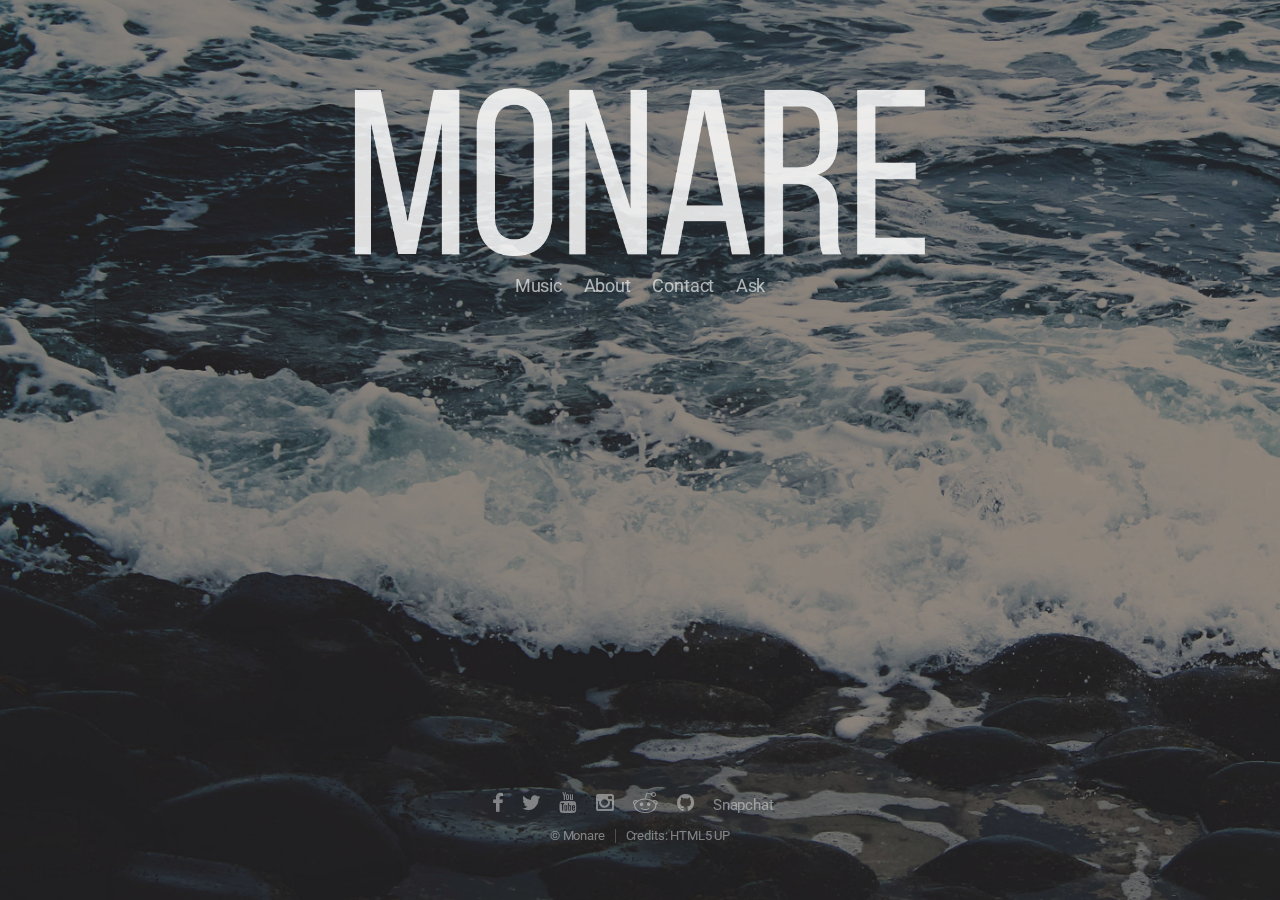
<file: index.html>
<!DOCTYPE HTML>
<html>
	<head>
		<title>Monare</title>
		<meta charset="utf-8" />
		<meta name="viewport" content="width=device-width, initial-scale=1, user-scalable=no" />
		<link rel="stylesheet" href="assets/css/main.css" />
	</head>
	<body>
			
				<img src="images/logo.png">
				<ul class="menu">
					<li><a href="https://www.facebook.com/pages/Monare/923625554342131" target="_blank" >Music</a></li>
					<li><a href="https://www.facebook.com/pages/Monare/923625554342131" target="_blank" >About</a></li>
					<li><a href="https://www.facebook.com/pages/Monare/923625554342131" target="_blank" >Contact</a></li>
					<li><a href="http://ask.fm/monaremusic" target="_blank" >Ask</a></li>
				</ul>

				
				
				<!-- SoundCloud

				<iframe width="50%" height="166" scrolling="no" frameborder="no" src="https://w.soundcloud.com/player/?url=https%3A//api.soundcloud.com/tracks/200432429&amp;color=ff5500&amp;auto_play=false&amp;hide_related=false&amp;show_comments=true&amp;show_user=true&amp;show_reposts=false"></iframe>
				
				-->
			

		<!-- Footer -->
			<footer id="footer">
				<ul class="icons">
					<li><a href="https://www.facebook.com/pages/Monare/923625554342131" target="_blank" class="icon fa-facebook"><span class="label">Facebook</span></a></li>
					<li><a href="http://twitter.com/monaremusic" target="_blank" class="icon fa-twitter"><span class="label">Twitter</span></a></li>
					<li><a href="https://www.youtube.com/channel/UCFvOagsyOr2lUXj4MIzvH-g" target="_blank" class="icon fa-youtube"><span class="label">YouTube</span></a></li>
					<li><a href="http://instagram.com/monaremusic" target="_blank" class="icon fa-instagram"><span class="label">Instagram</span></a></li>
					<li><a href="https://www.reddit.com/user/monaremusic/" target="_blank" class="icon fa-reddit"><span class="label">Reddit</span></a></li>
					<li><a href="https://github.com/Monaremusic" target="_blank" class="icon fa-github"><span class="label">GitHub</span></a></li>
					<li><a href="#openModal"  ><span class="label">Snapchat</span></a></li>
					<div id="openModal" class="modalDialog">
	<div>
		<a href="#close" title="Close" class="close">X</a>
		<img id="sc" src="images/sc.png">
	</div>
</div>
					
					
				</ul>
				<ul class="copyright">
					<li>&copy; Monare</li><li>Credits: <a href="http://html5up.net" target="_top">HTML5 UP</a></li>
				</ul>

			</footer>
			<script src="assets/js/main.js"></script>

	</body>
</html>
</file>
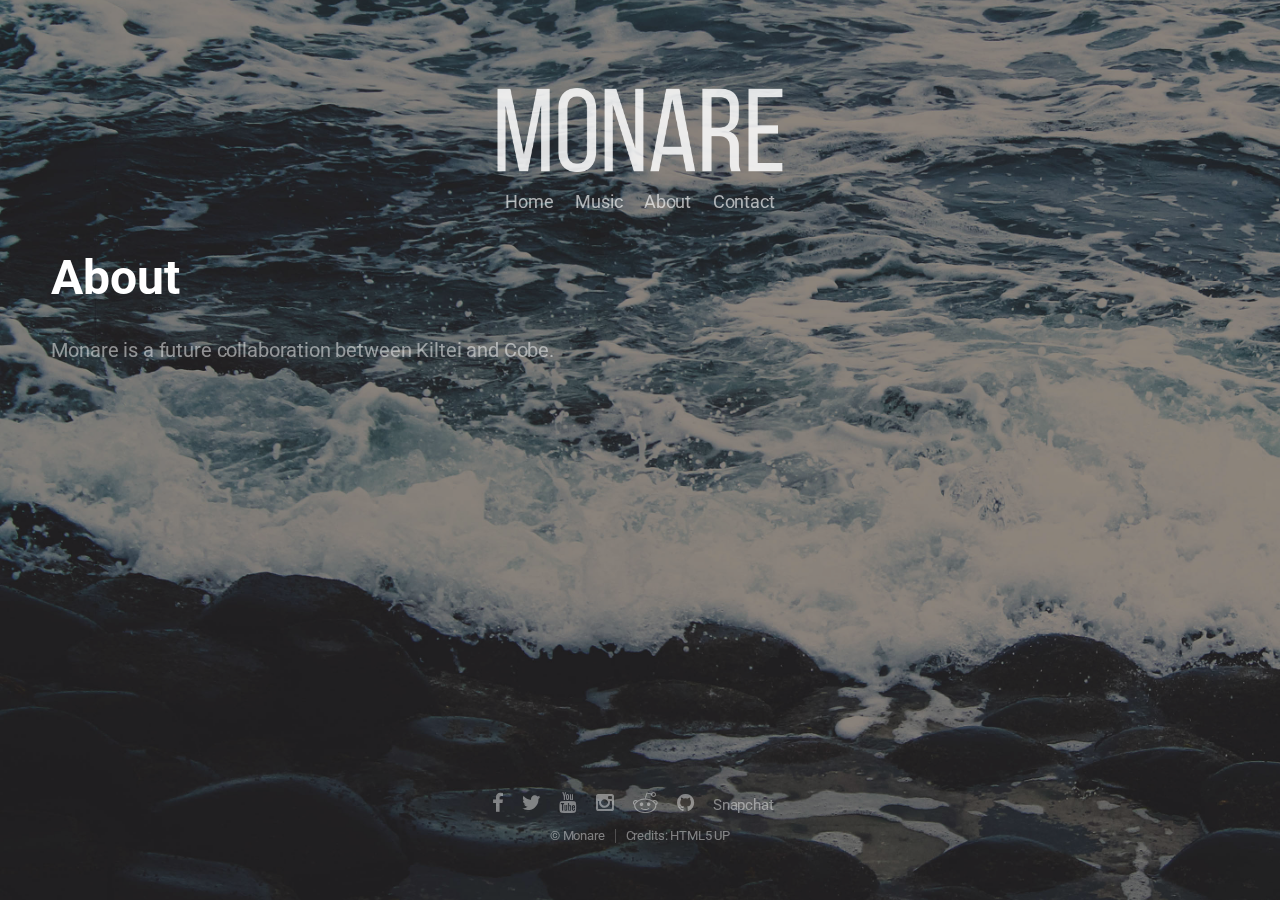
<file: about.html>
<!DOCTYPE HTML>
<html>
	<head>
		<title>Monare | About</title>
		<meta charset="utf-8" />
		<meta name="viewport" content="width=device-width, initial-scale=1, user-scalable=no" />
		<link rel="stylesheet" href="assets/css/about.css" />
	</head>
	<body>
			
				<img src="images/logo.png">
				<ul class="menu">
					<li><a href="index.html" >Home</a></li>
					<li><a href="music.html" >Music</a></li>
					<li><a href="about.html" >About</a></li>
					<li><a href="contact.html" >Contact</a></li>
				</ul>

				
			<header id="header">
				<h1>About</h1>
				<p>Monare is a future collaboration between <a href="https://soundcloud.com/kiltei">Kiltei</a> and 
				<a href="https://soundcloud.com/officialcobe">Cobe</a>. </p>
			</header>
			

		<!-- Footer -->
			<footer id="footer">
				<ul class="icons">
					<li><a href="https://www.facebook.com/pages/Monare/923625554342131" target="_blank" class="icon fa-facebook"><span class="label">Facebook</span></a></li>
					<li><a href="http://twitter.com/monaremusic" target="_blank" class="icon fa-twitter"><span class="label">Twitter</span></a></li>
					<li><a href="https://www.youtube.com/channel/UCFvOagsyOr2lUXj4MIzvH-g" target="_blank" class="icon fa-youtube"><span class="label">YouTube</span></a></li>
					<li><a href="http://instagram.com/monaremusic" target="_blank" class="icon fa-instagram"><span class="label">Instagram</span></a></li>
					<li><a href="https://www.reddit.com/user/monaremusic/" target="_blank" class="icon fa-reddit"><span class="label">Reddit</span></a></li>
					<li><a href="https://github.com/Monaremusic" target="_blank" class="icon fa-github"><span class="label">GitHub</span></a></li>
					<li><a href="#openModal"  ><span class="label">Snapchat</span></a></li>
					<div id="openModal" class="modalDialog">
	<div>
		<a href="#close" title="Close" class="close">X</a>
		<img id="sc" src="images/sc.png">
	</div>
</div>
					
					
				</ul>
				<ul class="copyright">
					<li>&copy; Monare</li><li>Credits: <a href="http://html5up.net" target="_top">HTML5 UP</a></li>
				</ul>

			</footer>
			<script src="assets/js/main.js"></script>

	</body>
</html>
</file>
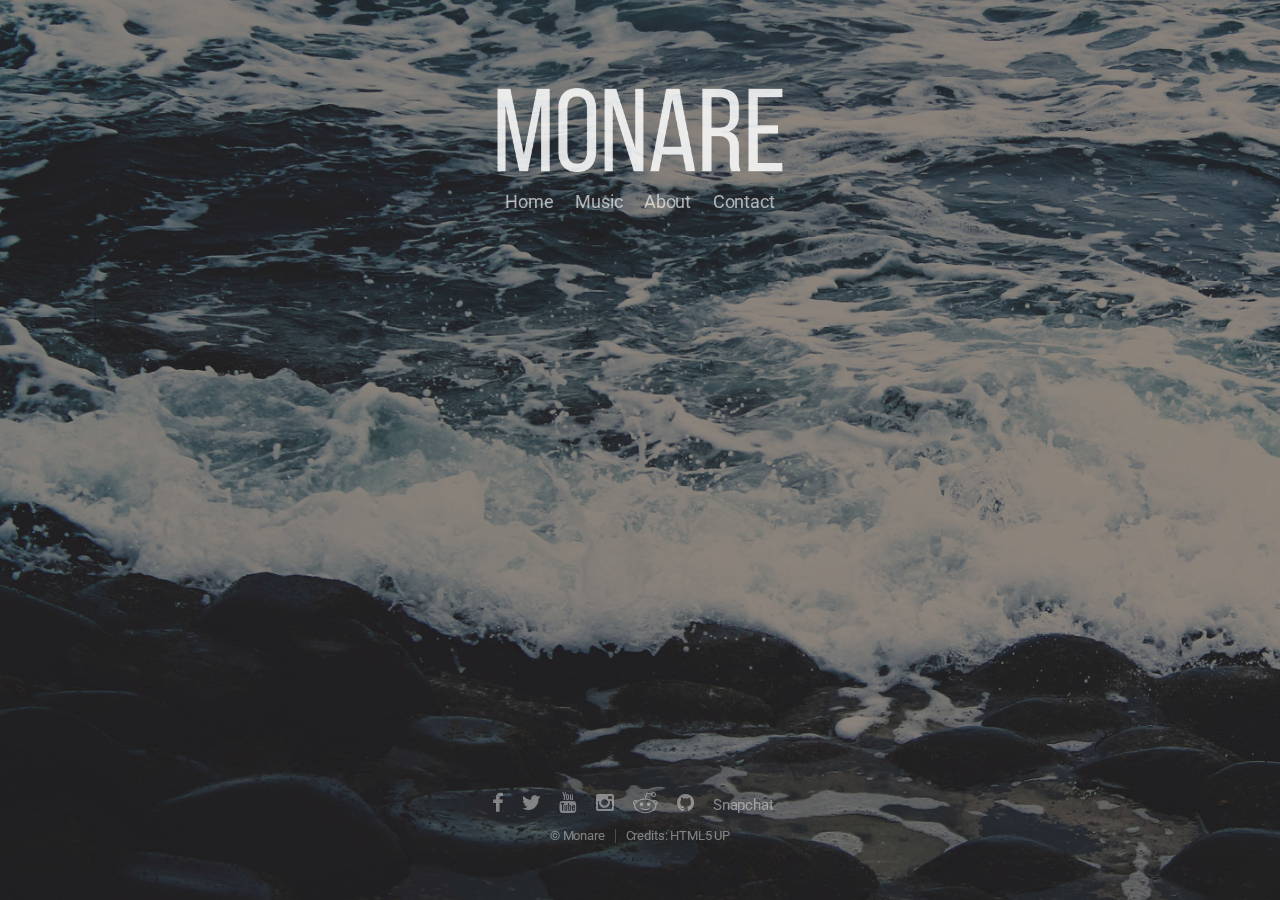
<file: contact.html>
<!DOCTYPE HTML>
<html>
	<head>
		<title>Monare | Contact</title>
		<meta charset="utf-8" />
		<meta name="viewport" content="width=device-width, initial-scale=1, user-scalable=no" />
		<link rel="stylesheet" href="assets/css/contact.css" />
	</head>
	<body>
			
				<img src="images/logo.png">
				<ul class="menu">
					<li><a href="index.html" >Home</a></li>
					<li><a href="music.html" >Music</a></li>
					<li><a href="about.html" >About</a></li>
					<li><a href="contact.html" >Contact</a></li>
				</ul>

				
				
				<!-- SoundCloud

				<iframe width="50%" height="166" scrolling="no" frameborder="no" src="https://w.soundcloud.com/player/?url=https%3A//api.soundcloud.com/tracks/200432429&amp;color=ff5500&amp;auto_play=false&amp;hide_related=false&amp;show_comments=true&amp;show_user=true&amp;show_reposts=false"></iframe>
				
				-->
			

		<!-- Footer -->
			<footer id="footer">
				<ul class="icons">
					<li><a href="https://www.facebook.com/pages/Monare/923625554342131" target="_blank" class="icon fa-facebook"><span class="label">Facebook</span></a></li>
					<li><a href="http://twitter.com/monaremusic" target="_blank" class="icon fa-twitter"><span class="label">Twitter</span></a></li>
					<li><a href="https://www.youtube.com/channel/UCFvOagsyOr2lUXj4MIzvH-g" target="_blank" class="icon fa-youtube"><span class="label">YouTube</span></a></li>
					<li><a href="http://instagram.com/monaremusic" target="_blank" class="icon fa-instagram"><span class="label">Instagram</span></a></li>
					<li><a href="https://www.reddit.com/user/monaremusic/" target="_blank" class="icon fa-reddit"><span class="label">Reddit</span></a></li>
					<li><a href="https://github.com/Monaremusic" target="_blank" class="icon fa-github"><span class="label">GitHub</span></a></li>
					<li><a href="#openModal"  ><span class="label">Snapchat</span></a></li>
					<div id="openModal" class="modalDialog">
	<div>
		<a href="#close" title="Close" class="close">X</a>
		<img id="sc" src="images/sc.png">
	</div>
</div>
					
					
				</ul>
				<ul class="copyright">
					<li>&copy; Monare</li><li>Credits: <a href="http://html5up.net" target="_top">HTML5 UP</a></li>
				</ul>

			</footer>
			<script src="assets/js/main.js"></script>

	</body>
</html>
</file>
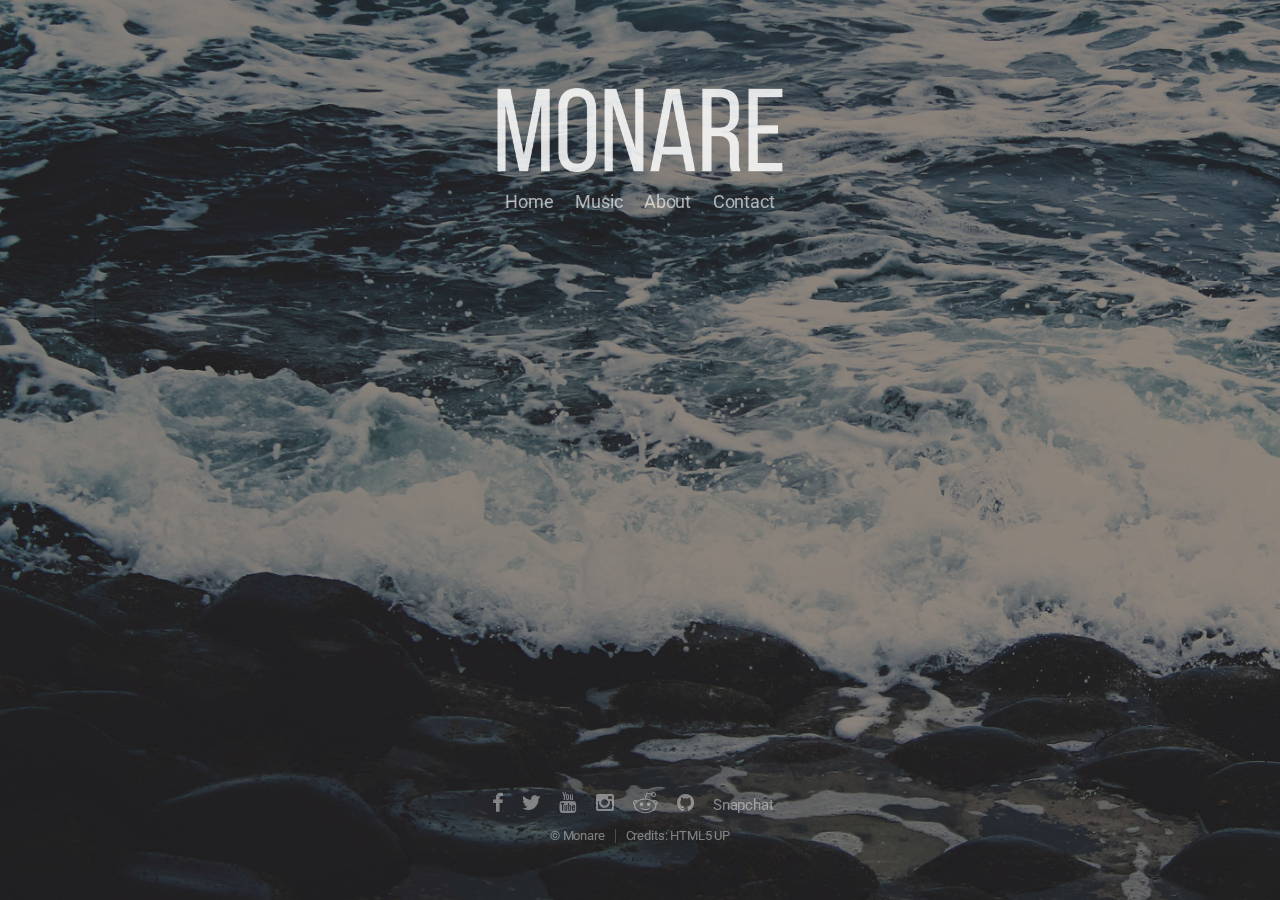
<file: music.html>
<!DOCTYPE HTML>
<html>
	<head>
		<title>Monare | Music</title>
		<meta charset="utf-8" />
		<meta name="viewport" content="width=device-width, initial-scale=1, user-scalable=no" />
		<link rel="stylesheet" href="assets/css/music.css" />
	</head>
	<body>
			
				<img src="images/logo.png">
				<ul class="menu">
					<li><a href="index.html" >Home</a></li>
					<li><a href="music.html" >Music</a></li>
					<li><a href="about.html" >About</a></li>
					<li><a href="contact.html" >Contact</a></li>
				</ul>

				
				

				<iframe width="50%" height="166" scrolling="no" frameborder="no" src="https://w.soundcloud.com/player/?url=https%3A//api.soundcloud.com/tracks/200432429&amp;color=ff5500&amp;auto_play=false&amp;hide_related=false&amp;show_comments=true&amp;show_user=true&amp;show_reposts=false"></iframe>
				
			

		<!-- Footer -->
			<footer id="footer">
				<ul class="icons">
					<li><a href="https://www.facebook.com/pages/Monare/923625554342131" target="_blank" class="icon fa-facebook"><span class="label">Facebook</span></a></li>
					<li><a href="http://twitter.com/monaremusic" target="_blank" class="icon fa-twitter"><span class="label">Twitter</span></a></li>
					<li><a href="https://www.youtube.com/channel/UCFvOagsyOr2lUXj4MIzvH-g" target="_blank" class="icon fa-youtube"><span class="label">YouTube</span></a></li>
					<li><a href="http://instagram.com/monaremusic" target="_blank" class="icon fa-instagram"><span class="label">Instagram</span></a></li>
					<li><a href="https://www.reddit.com/user/monaremusic/" target="_blank" class="icon fa-reddit"><span class="label">Reddit</span></a></li>
					<li><a href="https://github.com/Monaremusic" target="_blank" class="icon fa-github"><span class="label">GitHub</span></a></li>
					<li><a href="#openModal"  ><span class="label">Snapchat</span></a></li>
					<div id="openModal" class="modalDialog">
	<div>
		<a href="#close" title="Close" class="close">X</a>
		<img id="sc" src="images/sc.png">
	</div>
</div>
					
					
				</ul>
				<ul class="copyright">
					<li>&copy; Monare</li><li>Credits: <a href="http://html5up.net" target="_top">HTML5 UP</a></li>
				</ul>

			</footer>
			<script src="assets/js/main.js"></script>

	</body>
</html>
</file>
<file: assets/css/main.css>
@import url(font-awesome.min.css);
@import url("http://fonts.googleapis.com/css?family=Roboto:400,700");

/* Reset */

	html, body, div, span, applet, object, iframe, h1, h2, h3, h4, h5, h6, p, blockquote, pre, a, abbr, acronym, address, big, cite, code, del, dfn, em, img, ins, kbd, q, s, samp, small, strike, strong, sub, sup, tt, var, b, u, i, center, dl, dt, dd, ol, ul, li, fieldset, form, label, legend, table, caption, tbody, tfoot, thead, tr, th, td, article, aside, canvas, details, embed, figure, figcaption, footer, header, hgroup, menu, nav, output, ruby, section, summary, time, mark, audio, video {
		margin: 0;
		padding: 0;
		border: 0;
		font-size: 100%;
		font: inherit;
		vertical-align: baseline;
	}

	article, aside, details, figcaption, figure, footer, header, hgroup, menu, nav, section {
		display: block;
	}

	body {
		line-height: 1;
	}

	ol, ul {
		list-style: none;
	}

	blockquote, q {
		quotes: none;
	}

	blockquote:before, blockquote:after, q:before, q:after {
		content: '';
		content: none;
	}

	table {
		border-collapse: collapse;
		border-spacing: 0;
	}

	body {
		-webkit-text-size-adjust: none;
	}

/* Box Model */

	*, *:before, *:after {
		-moz-box-sizing: border-box;
		-webkit-box-sizing: border-box;
		box-sizing: border-box;
	}

.modalDialog {
	position: fixed;
	top: 0;
	right: 0;
	bottom: 0;
	left: 0;
	z-index: 1;
	opacity:0;
	-webkit-transition: opacity 400ms ease-in;
	-moz-transition: opacity 400ms ease-in;
	transition: opacity 400ms ease-in;
	pointer-events: none;
}
.modalDialog:target {
	opacity:1;
	pointer-events: auto;
}

.modalDialog > div {
	width: 35%;
	position: relative;
	margin: 10% auto;
	background: black;
}
.close {
	background: #606061;
	color: #FFFFFF;
	line-height: 25px;
	position: absolute;
	right: -11px;
	text-align: center;
	top: -10px;
	width: 24px;
	text-decoration: none;
	font-weight: bold;
	-webkit-border-radius: 12px;
	-moz-border-radius: 12px;
	border-radius: 12px;
	-moz-box-shadow: 1px 1px 2px #000;
	-webkit-box-shadow: 1px 1px 2px #000;
	box-shadow: 1px 1px 2px #000;
	z-index: 3;
}

.close:hover { background: #00d9ff; }

#sc{
	position: inherit;
	width: 100%;
	z-index: 2;
}

/* Basic */

	@-ms-viewport {
		width: device-width;
	}

	body {
		-ms-overflow-style: scrollbar;
	}

	@media screen and (max-width: 480px) {

		html, body {
			min-width: 320px;
		}

	}

	html, body {
		height: 100%;
		overflow-x: hidden;
		width: 100%;
	}

		@media screen and (max-height: 640px) {

			html, body {
				height: auto;
				min-height: 100%;
			}

		}

	body {
		display: -moz-flex;
		display: -webkit-flex;
		display: -ms-flex;
		display: flex;
		-moz-flex-direction: column;
		-webkit-flex-direction: column;
		-ms-flex-direction: column;
		flex-direction: column;
		-moz-justify-content: top;
		-webkit-justify-content: top;
		-ms-justify-content: top;
		justify-content: top;
		background-color: #000;
		padding: 6em 4em 4em 4em;
	}

		body > * {
			position: relative;
			z-index: 2;
		}

		body.is-loading *, body.is-loading *:before, body.is-loading *:after {
			-moz-animation: none !important;
			-webkit-animation: none !important;
			-ms-animation: none !important;
			animation: none !important;
			-moz-transition: none !important;
			-webkit-transition: none !important;
			-ms-transition: none !important;
			transition: none !important;
		}

		@media screen and (max-width: 1680px) {

			body {
				padding: 6em 3.5em 3.5em 3.5em;
			}

		}

		@media screen and (max-width: 736px) {

			body {
				padding: 5em 2em 2em 2em;
			}

		}

		@media screen and (max-width: 360px) {

			body {
				padding: 5em 1.25em 1.25em 1.25em;
			}

		}



/* BG */

	#bg {
		-moz-transition: opacity 2s ease-in-out;
		-webkit-transition: opacity 2s ease-in-out;
		-ms-transition: opacity 2s ease-in-out;
		transition: opacity 2s ease-in-out;
		height: 100%;
		left: 0;
		opacity: 0.6;
		position: fixed;
		top: 0;
		width: 100%;
		z-index: 1;
	}

		#bg div {
			-moz-transition: opacity 3s ease, visibility 3s;
			-webkit-transition: opacity 3s ease, visibility 3s;
			-ms-transition: opacity 3s ease, visibility 3s;
			transition: opacity 3s ease, visibility 3s;
			background-size: cover;
			height: 100%;
			left: 0;
			opacity: 0;
			position: absolute;
			top: 0;
			visibility: hidden;
			width: 150%;
		}

			#bg div.visible {
				-moz-animation: bg 45s linear infinite;
				-webkit-animation: bg 45s linear infinite;
				-ms-animation: bg 45s linear infinite;
				animation: bg 45s linear infinite;
				opacity: 1;
				visibility: visible;
				z-index: 1;
			}

				#bg div.visible.top {
					z-index: 2;
				}

				@media screen and (max-width: 1280px) {

					#bg div.visible {
						-moz-animation: bg 29.25s linear infinite;
						-webkit-animation: bg 29.25s linear infinite;
						-ms-animation: bg 29.25s linear infinite;
						animation: bg 29.25s linear infinite;
					}

				}

				@media screen and (max-width: 736px) {

					#bg div.visible {
						-moz-animation: bg 18s linear infinite;
						-webkit-animation: bg 18s linear infinite;
						-ms-animation: bg 18s linear infinite;
						animation: bg 18s linear infinite;
					}

				}

			#bg div:only-child {
				-moz-animation-direction: alternate !important;
				-webkit-animation-direction: alternate !important;
				-ms-animation-direction: alternate !important;
				animation-direction: alternate !important;
			}

		body.is-loading #bg {
			opacity: 0;
		}

	@-moz-keyframes bg {
		0% {
			-moz-transform: translateX(0);
			-webkit-transform: translateX(0);
			-ms-transform: translateX(0);
			transform: translateX(0);
		}

		100% {
			-moz-transform: translateX(-25%);
			-webkit-transform: translateX(-25%);
			-ms-transform: translateX(-25%);
			transform: translateX(-25%);
		}
	}

	@-webkit-keyframes bg {
		0% {
			-moz-transform: translateX(0);
			-webkit-transform: translateX(0);
			-ms-transform: translateX(0);
			transform: translateX(0);
		}

		100% {
			-moz-transform: translateX(-25%);
			-webkit-transform: translateX(-25%);
			-ms-transform: translateX(-25%);
			transform: translateX(-25%);
		}
	}

	@-ms-keyframes bg {
		0% {
			-moz-transform: translateX(0);
			-webkit-transform: translateX(0);
			-ms-transform: translateX(0);
			transform: translateX(0);
		}

		100% {
			-moz-transform: translateX(-25%);
			-webkit-transform: translateX(-25%);
			-ms-transform: translateX(-25%);
			transform: translateX(-25%);
		}
	}

	@keyframes bg {
		0% {
			-moz-transform: translateX(0);
			-webkit-transform: translateX(0);
			-ms-transform: translateX(0);
			transform: translateX(0);
		}

		100% {
			-moz-transform: translateX(-25%);
			-webkit-transform: translateX(-25%);
			-ms-transform: translateX(-25%);
			transform: translateX(-25%);
		}
	}

/* Type */

	body, input, select, textarea {
		color: rgba(255, 255, 255, 0.75);
		font-family: "Roboto", sans-serif;
		font-size: 16pt;
		font-weight: 400;
		letter-spacing: -0.01em;
		line-height: 1.65em;
	}

		@media screen and (max-width: 1680px) {

			body, input, select, textarea {
				font-size: 12pt;
			}

		}

		@media screen and (max-width: 1280px) {

			body, input, select, textarea {
				font-size: 11pt;
			}

		}

		@media screen and (max-width: 980px) {

			body, input, select, textarea {
				font-size: 12pt;
			}

		}

		@media screen and (max-width: 736px) {

			body, input, select, textarea {
				font-size: 12pt;
			}

		}

		@media screen and (max-width: 480px) {

			body, input, select, textarea {
				font-size: 12pt;
			}

		}

	a {
		-moz-transition: border-bottom-color 0.2s ease, color 0.2s ease;
		-webkit-transition: border-bottom-color 0.2s ease, color 0.2s ease;
		-ms-transition: border-bottom-color 0.2s ease, color 0.2s ease;
		transition: border-bottom-color 0.2s ease, color 0.2s ease;

		
		color: #1cb495;
		text-decoration: none;
		border-bottom-color: transparent;
	}

		a:hover {
			border-bottom-color: transparent;
			color: #1cb495 !important;
			text-decoration: none;
		}

	strong, b {
		color: #fff;
		font-weight: 700;
	}

	em, i {
		font-style: italic;
	}

	p {
		margin: 0 0 2em 0;
	}

	h1, h2, h3, h4, h5, h6 {
		color: #fff;
		font-weight: 700;
		line-height: 1em;
		margin: 0 0 1em 0;
	}

		h1 a, h2 a, h3 a, h4 a, h5 a, h6 a {
			color: inherit;
			text-decoration: none;
		}

	h1 {
		font-size: 2.5em;
		line-height: 1.25em;
	}

	h2 {
		font-size: 1.75em;
		line-height: 1.5em;
	}

	h3 {
		font-size: 1.35em;
		line-height: 1.5em;
	}

	h4 {
		font-size: 1.1em;
		line-height: 1.5em;
	}

	h5 {
		font-size: 0.9em;
		line-height: 1.5em;
	}

	h6 {
		font-size: 0.7em;
		line-height: 1.5em;
	}

	sub {
		font-size: 0.8em;
		position: relative;
		top: 0.5em;
	}

	sup {
		font-size: 0.8em;
		position: relative;
		top: -0.5em;
	}

	blockquote {
		border-left: solid 8px rgba(255, 255, 255, 0.35);
		font-style: italic;
		margin: 0 0 2em 0;
		padding: 0.5em 0 0.5em 2em;
	}

	code {
		background: rgba(255, 255, 255, 0.125);
		border-radius: 6px;
		border: solid 2px rgba(255, 255, 255, 0.35);
		font-family: "Courier New", monospace;
		font-size: 0.9em;
		margin: 0 0.25em;
		padding: 0.25em 0.65em;
	}

	pre {
		-webkit-overflow-scrolling: touch;
		font-family: "Courier New", monospace;
		font-size: 0.9em;
		margin: 0 0 2em 0;
	}

		pre code {
			display: block;
			line-height: 1.75em;
			padding: 1em 1.5em;
			overflow-x: auto;
		}

	hr {
		border: 0;
		margin: 2em 0;
	}

		hr.major {
			margin: 3em 0;
		}

img {
	width: 50%;
	margin-left: auto;
    margin-right: auto;
    opacity: 0.85;
}

iframe {

	margin-left: auto;
    margin-right: auto;
    margin-top: 1em;
}
/* Type */

	body, input, select, textarea {
		color: rgba(255, 255, 255, 0.75);
		font-family: "Roboto", sans-serif;
		font-size: 16pt;
		font-weight: 400;
		letter-spacing: -0.01em;
		line-height: 1.65em;
		text-decoration: none;
	}

		@media screen and (max-width: 1680px) {

			body, input, select, textarea {
				font-size: 12pt;
			}

		}

		@media screen and (max-width: 1280px) {

			body, input, select, textarea {
				font-size: 11pt;
			}

		}

		@media screen and (max-width: 980px) {

			body, input, select, textarea {
				font-size: 12pt;
			}

		}

		@media screen and (max-width: 736px) {

			body, input, select, textarea {
				font-size: 12pt;
			}

		}

		@media screen and (max-width: 480px) {

			body, input, select, textarea {
				font-size: 12pt;
			}

		}

	a {
			-moz-transition: border-bottom-color 0.2s ease, color 0.2s ease;
		-webkit-transition: border-bottom-color 0.2s ease, color 0.2s ease;
		-ms-transition: border-bottom-color 0.2s ease, color 0.2s ease;
		
		
		
		color: #1cb495;
		text-decoration: none;
	}

		a:hover {
			border-bottom-color: transparent;
			color: #1cb495 !important;
			text-decoration: none;
		}

	strong, b {
		color: #fff;
		font-weight: 700;
	}

	em, i {
		font-style: italic;
	}

	p {
		margin: 0 0 2em 0;
	}

	h1, h2, h3, h4, h5, h6 {
		color: #fff;
		font-weight: 700;
		line-height: 1em;
		margin: 0 0 1em 0;
	}

		h1 a, h2 a, h3 a, h4 a, h5 a, h6 a {
			color: inherit;
			text-decoration: none;
		}

	h1 {
		font-size: 2.5em;
		line-height: 1.25em;
	}

	h2 {
		font-size: 1.75em;
		line-height: 1.5em;
	}

	h3 {
		font-size: 1.35em;
		line-height: 1.5em;
	}

	h4 {
		font-size: 1.1em;
		line-height: 1.5em;
	}

	h5 {
		font-size: 0.9em;
		line-height: 1.5em;
	}

	h6 {
		font-size: 0.7em;
		line-height: 1.5em;
	}

	sub {
		font-size: 0.8em;
		position: relative;
		top: 0.5em;
	}

	sup {
		font-size: 0.8em;
		position: relative;
		top: -0.5em;
	}

	blockquote {
		border-left: solid 8px rgba(255, 255, 255, 0.35);
		font-style: italic;
		margin: 0 0 2em 0;
		padding: 0.5em 0 0.5em 2em;
	}

	code {
		background: rgba(255, 255, 255, 0.125);
		border-radius: 6px;
		border: solid 2px rgba(255, 255, 255, 0.35);
		font-family: "Courier New", monospace;
		font-size: 0.9em;
		margin: 0 0.25em;
		padding: 0.25em 0.65em;
	}

	pre {
		-webkit-overflow-scrolling: touch;
		font-family: "Courier New", monospace;
		font-size: 0.9em;
		margin: 0 0 2em 0;
	}

		pre code {
			display: block;
			line-height: 1.75em;
			padding: 1em 1.5em;
			overflow-x: auto;
		}

	hr {
		border: 0;
		margin: 2em 0;
	}

		hr.major {
			margin: 3em 0;
		}

/* Section/Article */

	section.special, article.special {
		text-align: center;
	}

	header p {
		color: rgba(255, 255, 255, 0.5);
		position: relative;
		margin: 0 0 1.5em 0;
	}

	header h2 + p {
		font-size: 1.25em;
		margin-top: -1em;
		line-height: 1.5em;
	}

	header h3 + p {
		font-size: 1.1em;
		margin-top: -0.8em;
		line-height: 1.5em;
	}

	header h4 + p,
	header h5 + p,
	header h6 + p {
		font-size: 0.9em;
		margin-top: -0.6em;
		line-height: 1.5em;
	}

	@media screen and (max-width: 980px) {

		header br {
			display: none;
		}

	}

	@media screen and (max-width: 736px) {

		header br {
			display: inline;
		}

	}

	@media screen and (max-width: 480px) {

		header br {
			display: none;
		}

	}
/* Icon */

	.icon {
		text-decoration: none;
		border-bottom: none;
		position: relative;
	}

		.icon:before {
			-moz-osx-font-smoothing: grayscale;
			-webkit-font-smoothing: antialiased;
			font-family: FontAwesome;
			font-style: normal;
			font-weight: normal;
			text-transform: none !important;
		}

		.icon > .label {
			display: none;
		}

/* List */

	ol {
		list-style: decimal;
		margin: 0 0 2em 0;
		padding-left: 1.25em;
	}

		ol li {
			padding-left: 0.25em;
		}

	ul {
		list-style: disc;
		margin: 0 0 2em 0;
		padding-left: 1em;
	}

		ul li {
			padding-left: 0.5em;
		}

		ul.icons {
			cursor: default;
			list-style: none;
			padding-left: 0;
		}

			ul.icons li {
				display: inline-block;
				padding: 0 1em 0 0;
			}

				ul.icons li:last-child {
					padding-right: 0;
				}

				ul.icons li .icon:before {
					font-size: 1.4em;
				}

				ul.icons li a {
					color: inherit;
				}
		ul.menu {
			cursor: default;
			list-style: none;
			padding-left: 0;
			margin-top: 1em;
			margin-left: auto;
   			margin-right: auto;
   			text-align:center;
   			font-size: 1.2em;
   			opacity: 0.85;
   			text-decoration: none;
   			border-bottom-color: transparent;

		}

			ul.menu li {
				display: inline-block;
				padding: 0 1em 0 0;
			}

				ul.menu li:last-child {
					padding-right: 0;
				}

				ul.menu li a {
					color: inherit;
				}		



/* Footer */

	#footer {
		-moz-transition: opacity 0.5s ease-in-out;
		-webkit-transition: opacity 0.5s ease-in-out;
		-ms-transition: opacity 0.5s ease-in-out;
		transition: opacity 0.5s ease-in-out;
		bottom: 4em;
		color: rgba(255, 255, 255, 0.5);
		opacity: 0.85;
		position: absolute;
		width: 100%;
		text-align:center;
	}

		#footer .icons {
			margin: 0 0 0.5em 0;
		}

		#footer .copyright {
			font-size: 0.9em;
			list-style: none;
			padding: 0;
		}

			#footer .copyright li {
				border-left: solid 1px rgba(255, 255, 255, 0.25);
				display: inline-block;
				line-height: 1em;
				margin: 0 0 0 0.75em;
				padding: 0 0 0 0.75em;
			}

				#footer .copyright li:first-child {
					border-left: 0;
					margin-left: 0;
					padding-left: 0;
				}

			#footer .copyright a {
				color: inherit;
			}

		#footer:hover {
			opacity: 1;
		}

		#footer > :last-child {
			margin-bottom: 0;
		}

		@media screen and (max-width: 1680px) {

			#footer {
				bottom: 3.5em;
				left: 0em;
			}

		}

		@media screen and (max-width: 736px) {

			#footer {
				bottom: 2em;
				left: 0em;

			}

		}

		@media screen and (max-width: 360px) {

			#footer {
				bottom: 1.25em;
				left: 0em;

			}

		}

		@media screen and (max-height: 640px) {

			#footer {
				bottom: auto;
				left: 0em;
				margin: 0em 0 0 0;
				position: relative;
			}

		}
</file>
<file: assets/css/about.css>
@import url(font-awesome.min.css);
@import url("http://fonts.googleapis.com/css?family=Roboto:400,700");

/* Reset */

	html, body, div, span, applet, object, iframe, h1, h2, h3, h4, h5, h6, p, blockquote, pre, a, abbr, acronym, address, big, cite, code, del, dfn, em, img, ins, kbd, q, s, samp, small, strike, strong, sub, sup, tt, var, b, u, i, center, dl, dt, dd, ol, ul, li, fieldset, form, label, legend, table, caption, tbody, tfoot, thead, tr, th, td, article, aside, canvas, details, embed, figure, figcaption, footer, header, hgroup, menu, nav, output, ruby, section, summary, time, mark, audio, video {
		margin: 0;
		padding: 0;
		border: 0;
		font-size: 100%;
		font: inherit;
		vertical-align: baseline;
	}

	article, aside, details, figcaption, figure, footer, header, hgroup, menu, nav, section {
		display: block;
	}

	body {
		line-height: 1;
	}

	ol, ul {
		list-style: none;
	}

	blockquote, q {
		quotes: none;
	}

	blockquote:before, blockquote:after, q:before, q:after {
		content: '';
		content: none;
	}

	table {
		border-collapse: collapse;
		border-spacing: 0;
	}

	body {
		-webkit-text-size-adjust: none;
	}

/* Box Model */

	*, *:before, *:after {
		-moz-box-sizing: border-box;
		-webkit-box-sizing: border-box;
		box-sizing: border-box;
	}

.modalDialog {
	position: fixed;
	top: 0;
	right: 0;
	bottom: 0;
	left: 0;
	z-index: 1;
	opacity:0;
	-webkit-transition: opacity 400ms ease-in;
	-moz-transition: opacity 400ms ease-in;
	transition: opacity 400ms ease-in;
	pointer-events: none;
}
.modalDialog:target {
	opacity:1;
	pointer-events: auto;
}

.modalDialog > div {
	width: 35%;
	position: relative;
	margin: 10% auto;
	background: black;
}
.close {
	background: #606061;
	color: #FFFFFF;
	line-height: 25px;
	position: absolute;
	right: -11px;
	text-align: center;
	top: -10px;
	width: 24px;
	text-decoration: none;
	font-weight: bold;
	-webkit-border-radius: 12px;
	-moz-border-radius: 12px;
	border-radius: 12px;
	-moz-box-shadow: 1px 1px 2px #000;
	-webkit-box-shadow: 1px 1px 2px #000;
	box-shadow: 1px 1px 2px #000;
	z-index: 3;
}

.close:hover { background: #00d9ff; }

#sc{
	position: inherit;
	width: 100%;
	z-index: 2;
}

/* Basic */

	@-ms-viewport {
		width: device-width;
	}

	body {
		-ms-overflow-style: scrollbar;
	}

	@media screen and (max-width: 480px) {

		html, body {
			min-width: 320px;
		}

	}

	html, body {
		height: 100%;
		overflow-x: hidden;
		width: 100%;
	}

		@media screen and (max-height: 640px) {

			html, body {
				height: auto;
				min-height: 100%;
			}

		}

	body {
		display: -moz-flex;
		display: -webkit-flex;
		display: -ms-flex;
		display: flex;
		-moz-flex-direction: column;
		-webkit-flex-direction: column;
		-ms-flex-direction: column;
		flex-direction: column;
		-moz-justify-content: top;
		-webkit-justify-content: top;
		-ms-justify-content: top;
		justify-content: top;
		background-color: #000;
		padding: 6em 4em 4em 4em;
	}

		body > * {
			position: relative;
			z-index: 2;
		}

		body.is-loading *, body.is-loading *:before, body.is-loading *:after {
			-moz-animation: none !important;
			-webkit-animation: none !important;
			-ms-animation: none !important;
			animation: none !important;
			-moz-transition: none !important;
			-webkit-transition: none !important;
			-ms-transition: none !important;
			transition: none !important;
		}

		@media screen and (max-width: 1680px) {

			body {
				padding: 6em 3.5em 3.5em 3.5em;
			}

		}

		@media screen and (max-width: 736px) {

			body {
				padding: 5em 2em 2em 2em;
			}

		}

		@media screen and (max-width: 360px) {

			body {
				padding: 5em 1.25em 1.25em 1.25em;
			}

		}



/* BG */

	#bg {
		-moz-transition: opacity 2s ease-in-out;
		-webkit-transition: opacity 2s ease-in-out;
		-ms-transition: opacity 2s ease-in-out;
		transition: opacity 2s ease-in-out;
		height: 100%;
		left: 0;
		opacity: 0.6;
		position: fixed;
		top: 0;
		width: 100%;
		z-index: 1;
	}

		#bg div {
			-moz-transition: opacity 3s ease, visibility 3s;
			-webkit-transition: opacity 3s ease, visibility 3s;
			-ms-transition: opacity 3s ease, visibility 3s;
			transition: opacity 3s ease, visibility 3s;
			background-size: cover;
			height: 100%;
			left: 0;
			opacity: 0;
			position: absolute;
			top: 0;
			visibility: hidden;
			width: 150%;
		}

			#bg div.visible {
				-moz-animation: bg 45s linear infinite;
				-webkit-animation: bg 45s linear infinite;
				-ms-animation: bg 45s linear infinite;
				animation: bg 45s linear infinite;
				opacity: 1;
				visibility: visible;
				z-index: 1;
			}

				#bg div.visible.top {
					z-index: 2;
				}

				@media screen and (max-width: 1280px) {

					#bg div.visible {
						-moz-animation: bg 29.25s linear infinite;
						-webkit-animation: bg 29.25s linear infinite;
						-ms-animation: bg 29.25s linear infinite;
						animation: bg 29.25s linear infinite;
					}

				}

				@media screen and (max-width: 736px) {

					#bg div.visible {
						-moz-animation: bg 18s linear infinite;
						-webkit-animation: bg 18s linear infinite;
						-ms-animation: bg 18s linear infinite;
						animation: bg 18s linear infinite;
					}

				}

			#bg div:only-child {
				-moz-animation-direction: alternate !important;
				-webkit-animation-direction: alternate !important;
				-ms-animation-direction: alternate !important;
				animation-direction: alternate !important;
			}

		body.is-loading #bg {
			opacity: 0;
		}

	@-moz-keyframes bg {
		0% {
			-moz-transform: translateX(0);
			-webkit-transform: translateX(0);
			-ms-transform: translateX(0);
			transform: translateX(0);
		}

		100% {
			-moz-transform: translateX(-25%);
			-webkit-transform: translateX(-25%);
			-ms-transform: translateX(-25%);
			transform: translateX(-25%);
		}
	}

	@-webkit-keyframes bg {
		0% {
			-moz-transform: translateX(0);
			-webkit-transform: translateX(0);
			-ms-transform: translateX(0);
			transform: translateX(0);
		}

		100% {
			-moz-transform: translateX(-25%);
			-webkit-transform: translateX(-25%);
			-ms-transform: translateX(-25%);
			transform: translateX(-25%);
		}
	}

	@-ms-keyframes bg {
		0% {
			-moz-transform: translateX(0);
			-webkit-transform: translateX(0);
			-ms-transform: translateX(0);
			transform: translateX(0);
		}

		100% {
			-moz-transform: translateX(-25%);
			-webkit-transform: translateX(-25%);
			-ms-transform: translateX(-25%);
			transform: translateX(-25%);
		}
	}

	@keyframes bg {
		0% {
			-moz-transform: translateX(0);
			-webkit-transform: translateX(0);
			-ms-transform: translateX(0);
			transform: translateX(0);
		}

		100% {
			-moz-transform: translateX(-25%);
			-webkit-transform: translateX(-25%);
			-ms-transform: translateX(-25%);
			transform: translateX(-25%);
		}
	}

/* Type */

	body, input, select, textarea {
		color: rgba(255, 255, 255, 0.75);
		font-family: "Roboto", sans-serif;
		font-size: 16pt;
		font-weight: 400;
		letter-spacing: -0.01em;
		line-height: 1.65em;
	}

		@media screen and (max-width: 1680px) {

			body, input, select, textarea {
				font-size: 12pt;
			}

		}

		@media screen and (max-width: 1280px) {

			body, input, select, textarea {
				font-size: 11pt;
			}

		}

		@media screen and (max-width: 980px) {

			body, input, select, textarea {
				font-size: 12pt;
			}

		}

		@media screen and (max-width: 736px) {

			body, input, select, textarea {
				font-size: 12pt;
			}

		}

		@media screen and (max-width: 480px) {

			body, input, select, textarea {
				font-size: 12pt;
			}

		}

	a {
		-moz-transition: border-bottom-color 0.2s ease, color 0.2s ease;
		-webkit-transition: border-bottom-color 0.2s ease, color 0.2s ease;
		-ms-transition: border-bottom-color 0.2s ease, color 0.2s ease;
		transition: border-bottom-color 0.2s ease, color 0.2s ease;

		
		color: #1cb495;
		text-decoration: none;
		border-bottom-color: transparent;
	}

		a:hover {
			border-bottom-color: transparent;
			color: #1cb495 !important;
			text-decoration: none;
		}

	strong, b {
		color: #fff;
		font-weight: 700;
	}

	em, i {
		font-style: italic;
	}

	p {
		margin: 0 0 2em 0;
	}

	h1, h2, h3, h4, h5, h6 {
		color: #fff;
		font-weight: 700;
		line-height: 1em;
		margin: 0 0 1em 0;
	}

		h1 a, h2 a, h3 a, h4 a, h5 a, h6 a {
			color: inherit;
			text-decoration: none;
		}

	h1 {
		font-size: 2.5em;
		line-height: 1.25em;
	}

	h2 {
		font-size: 1.75em;
		line-height: 1.5em;
	}

	h3 {
		font-size: 1.35em;
		line-height: 1.5em;
	}

	h4 {
		font-size: 1.1em;
		line-height: 1.5em;
	}

	h5 {
		font-size: 0.9em;
		line-height: 1.5em;
	}

	h6 {
		font-size: 0.7em;
		line-height: 1.5em;
	}

	sub {
		font-size: 0.8em;
		position: relative;
		top: 0.5em;
	}

	sup {
		font-size: 0.8em;
		position: relative;
		top: -0.5em;
	}

	blockquote {
		border-left: solid 8px rgba(255, 255, 255, 0.35);
		font-style: italic;
		margin: 0 0 2em 0;
		padding: 0.5em 0 0.5em 2em;
	}

	code {
		background: rgba(255, 255, 255, 0.125);
		border-radius: 6px;
		border: solid 2px rgba(255, 255, 255, 0.35);
		font-family: "Courier New", monospace;
		font-size: 0.9em;
		margin: 0 0.25em;
		padding: 0.25em 0.65em;
	}

	pre {
		-webkit-overflow-scrolling: touch;
		font-family: "Courier New", monospace;
		font-size: 0.9em;
		margin: 0 0 2em 0;
	}

		pre code {
			display: block;
			line-height: 1.75em;
			padding: 1em 1.5em;
			overflow-x: auto;
		}

	hr {
		border: 0;
		margin: 2em 0;
	}

		hr.major {
			margin: 3em 0;
		}

img {
	width: 25%;
	margin-left: auto;
    margin-right: auto;
    opacity: 0.85;
}

iframe {

	margin-left: auto;
    margin-right: auto;
    margin-top: 1em;
}
/* Type */

	body, input, select, textarea {
		color: rgba(255, 255, 255, 0.75);
		font-family: "Roboto", sans-serif;
		font-size: 16pt;
		font-weight: 400;
		letter-spacing: -0.01em;
		line-height: 1.65em;
		text-decoration: none;
	}

		@media screen and (max-width: 1680px) {

			body, input, select, textarea {
				font-size: 12pt;
			}

		}

		@media screen and (max-width: 1280px) {

			body, input, select, textarea {
				font-size: 11pt;
			}

		}

		@media screen and (max-width: 980px) {

			body, input, select, textarea {
				font-size: 12pt;
			}

		}

		@media screen and (max-width: 736px) {

			body, input, select, textarea {
				font-size: 12pt;
			}

		}

		@media screen and (max-width: 480px) {

			body, input, select, textarea {
				font-size: 12pt;
			}

		}

	a {
			-moz-transition: border-bottom-color 0.2s ease, color 0.2s ease;
		-webkit-transition: border-bottom-color 0.2s ease, color 0.2s ease;
		-ms-transition: border-bottom-color 0.2s ease, color 0.2s ease;
		
		
		
		color: #1cb495;
		text-decoration: none;
	}

		a:hover {
			border-bottom-color: transparent;
			color: #1cb495 !important;
			text-decoration: none;
		}

	strong, b {
		color: #fff;
		font-weight: 700;
	}

	em, i {
		font-style: italic;
	}

	p {
		margin: 0 0 2em 0;
	}

	h1, h2, h3, h4, h5, h6 {
		color: #fff;
		font-weight: 700;
		line-height: 1em;
		margin: 0 0 1em 0;
	}

		h1 a, h2 a, h3 a, h4 a, h5 a, h6 a {
			color: inherit;
			text-decoration: none;
		}

	h1 {
		font-size: 2.5em;
		line-height: 1.25em;
	}

	h2 {
		font-size: 1.75em;
		line-height: 1.5em;
	}

	h3 {
		font-size: 1.35em;
		line-height: 1.5em;
	}

	h4 {
		font-size: 1.1em;
		line-height: 1.5em;
	}

	h5 {
		font-size: 0.9em;
		line-height: 1.5em;
	}

	h6 {
		font-size: 0.7em;
		line-height: 1.5em;
	}

	sub {
		font-size: 0.8em;
		position: relative;
		top: 0.5em;
	}

	sup {
		font-size: 0.8em;
		position: relative;
		top: -0.5em;
	}

	blockquote {
		border-left: solid 8px rgba(255, 255, 255, 0.35);
		font-style: italic;
		margin: 0 0 2em 0;
		padding: 0.5em 0 0.5em 2em;
	}

	code {
		background: rgba(255, 255, 255, 0.125);
		border-radius: 6px;
		border: solid 2px rgba(255, 255, 255, 0.35);
		font-family: "Courier New", monospace;
		font-size: 0.9em;
		margin: 0 0.25em;
		padding: 0.25em 0.65em;
	}

	pre {
		-webkit-overflow-scrolling: touch;
		font-family: "Courier New", monospace;
		font-size: 0.9em;
		margin: 0 0 2em 0;
	}

		pre code {
			display: block;
			line-height: 1.75em;
			padding: 1em 1.5em;
			overflow-x: auto;
		}

	hr {
		border: 0;
		margin: 2em 0;
	}

		hr.major {
			margin: 3em 0;
		}

/* Section/Article */

	section.special, article.special {
		text-align: center;
	}

	header p {
		color: rgba(255, 255, 255, 0.5);
		position: relative;
		margin: 0 0 1.5em 0;
	}

	header h2 + p {
		font-size: 1.25em;
		margin-top: -1em;
		line-height: 1.5em;
	}

	header h3 + p {
		font-size: 1.1em;
		margin-top: -0.8em;
		line-height: 1.5em;
	}

	header h4 + p,
	header h5 + p,
	header h6 + p {
		font-size: 0.9em;
		margin-top: -0.6em;
		line-height: 1.5em;
	}

	@media screen and (max-width: 980px) {

		header br {
			display: none;
		}

	}

	@media screen and (max-width: 736px) {

		header br {
			display: inline;
		}

	}

	@media screen and (max-width: 480px) {

		header br {
			display: none;
		}

	}
/* Icon */

	.icon {
		text-decoration: none;
		border-bottom: none;
		position: relative;
	}

		.icon:before {
			-moz-osx-font-smoothing: grayscale;
			-webkit-font-smoothing: antialiased;
			font-family: FontAwesome;
			font-style: normal;
			font-weight: normal;
			text-transform: none !important;
		}

		.icon > .label {
			display: none;
		}

/* List */

	ol {
		list-style: decimal;
		margin: 0 0 2em 0;
		padding-left: 1.25em;
	}

		ol li {
			padding-left: 0.25em;
		}

	ul {
		list-style: disc;
		margin: 0 0 2em 0;
		padding-left: 1em;
	}

		ul li {
			padding-left: 0.5em;
		}

		ul.icons {
			cursor: default;
			list-style: none;
			padding-left: 0;
		}

			ul.icons li {
				display: inline-block;
				padding: 0 1em 0 0;
			}

				ul.icons li:last-child {
					padding-right: 0;
				}

				ul.icons li .icon:before {
					font-size: 1.4em;
				}

				ul.icons li a {
					color: inherit;
				}
		ul.menu {
			cursor: default;
			list-style: none;
			padding-left: 0;
			margin-top: 1em;
			margin-left: auto;
   			margin-right: auto;
   			text-align:center;
   			font-size: 1.2em;
   			opacity: 0.85;
   			text-decoration: none;
   			border-bottom-color: transparent;

		}

			ul.menu li {
				display: inline-block;
				padding: 0 1em 0 0;
			}

				ul.menu li:last-child {
					padding-right: 0;
				}

				ul.menu li a {
					color: inherit;
				}		

/* Header */

	#header h1 {
		font-size: 3.25em;
		margin: 0 0 0.55em 0;
	}

	#header p {
		font-size: 1.35em;
		line-height: 1.65em;
	}

	#header a {
		color: inherit;
	}

	@media screen and (max-width: 736px) {

		#header h1 {
			font-size: 2em;
		}

		#header p {
			font-size: 1em;
		}

	}

	@media screen and (max-width: 480px) {

		#header {
			margin: 0 0 1em 0;
		}

	}

/* Footer */

	#footer {
		-moz-transition: opacity 0.5s ease-in-out;
		-webkit-transition: opacity 0.5s ease-in-out;
		-ms-transition: opacity 0.5s ease-in-out;
		transition: opacity 0.5s ease-in-out;
		bottom: 4em;
		color: rgba(255, 255, 255, 0.5);
		opacity: 0.85;
		position: absolute;
		width: 100%;
		text-align:center;
	}

		#footer .icons {
			margin: 0 0 0.5em 0;
		}

		#footer .copyright {
			font-size: 0.9em;
			list-style: none;
			padding: 0;
		}

			#footer .copyright li {
				border-left: solid 1px rgba(255, 255, 255, 0.25);
				display: inline-block;
				line-height: 1em;
				margin: 0 0 0 0.75em;
				padding: 0 0 0 0.75em;
			}

				#footer .copyright li:first-child {
					border-left: 0;
					margin-left: 0;
					padding-left: 0;
				}

			#footer .copyright a {
				color: inherit;
			}

		#footer:hover {
			opacity: 1;
		}

		#footer > :last-child {
			margin-bottom: 0;
		}

		@media screen and (max-width: 1680px) {

			#footer {
				bottom: 3.5em;
				left: 0em;
			}

		}

		@media screen and (max-width: 736px) {

			#footer {
				bottom: 2em;
				left: 0em;

			}

		}

		@media screen and (max-width: 360px) {

			#footer {
				bottom: 1.25em;
				left: 0em;

			}

		}

		@media screen and (max-height: 640px) {

			#footer {
				bottom: auto;
				left: 0em;
				margin: 0em 0 0 0;
				position: relative;
			}

		}
</file>
<file: assets/css/contact.css>
@import url(font-awesome.min.css);
@import url("http://fonts.googleapis.com/css?family=Roboto:400,700");

/* Reset */

	html, body, div, span, applet, object, iframe, h1, h2, h3, h4, h5, h6, p, blockquote, pre, a, abbr, acronym, address, big, cite, code, del, dfn, em, img, ins, kbd, q, s, samp, small, strike, strong, sub, sup, tt, var, b, u, i, center, dl, dt, dd, ol, ul, li, fieldset, form, label, legend, table, caption, tbody, tfoot, thead, tr, th, td, article, aside, canvas, details, embed, figure, figcaption, footer, header, hgroup, menu, nav, output, ruby, section, summary, time, mark, audio, video {
		margin: 0;
		padding: 0;
		border: 0;
		font-size: 100%;
		font: inherit;
		vertical-align: baseline;
	}

	article, aside, details, figcaption, figure, footer, header, hgroup, menu, nav, section {
		display: block;
	}

	body {
		line-height: 1;
	}

	ol, ul {
		list-style: none;
	}

	blockquote, q {
		quotes: none;
	}

	blockquote:before, blockquote:after, q:before, q:after {
		content: '';
		content: none;
	}

	table {
		border-collapse: collapse;
		border-spacing: 0;
	}

	body {
		-webkit-text-size-adjust: none;
	}

/* Box Model */

	*, *:before, *:after {
		-moz-box-sizing: border-box;
		-webkit-box-sizing: border-box;
		box-sizing: border-box;
	}

.modalDialog {
	position: fixed;
	top: 0;
	right: 0;
	bottom: 0;
	left: 0;
	z-index: 1;
	opacity:0;
	-webkit-transition: opacity 400ms ease-in;
	-moz-transition: opacity 400ms ease-in;
	transition: opacity 400ms ease-in;
	pointer-events: none;
}
.modalDialog:target {
	opacity:1;
	pointer-events: auto;
}

.modalDialog > div {
	width: 35%;
	position: relative;
	margin: 10% auto;
	background: black;
}
.close {
	background: #606061;
	color: #FFFFFF;
	line-height: 25px;
	position: absolute;
	right: -11px;
	text-align: center;
	top: -10px;
	width: 24px;
	text-decoration: none;
	font-weight: bold;
	-webkit-border-radius: 12px;
	-moz-border-radius: 12px;
	border-radius: 12px;
	-moz-box-shadow: 1px 1px 2px #000;
	-webkit-box-shadow: 1px 1px 2px #000;
	box-shadow: 1px 1px 2px #000;
	z-index: 3;
}

.close:hover { background: #00d9ff; }

#sc{
	position: inherit;
	width: 100%;
	z-index: 2;
}

/* Basic */

	@-ms-viewport {
		width: device-width;
	}

	body {
		-ms-overflow-style: scrollbar;
	}

	@media screen and (max-width: 480px) {

		html, body {
			min-width: 320px;
		}

	}

	html, body {
		height: 100%;
		overflow-x: hidden;
		width: 100%;
	}

		@media screen and (max-height: 640px) {

			html, body {
				height: auto;
				min-height: 100%;
			}

		}

	body {
		display: -moz-flex;
		display: -webkit-flex;
		display: -ms-flex;
		display: flex;
		-moz-flex-direction: column;
		-webkit-flex-direction: column;
		-ms-flex-direction: column;
		flex-direction: column;
		-moz-justify-content: top;
		-webkit-justify-content: top;
		-ms-justify-content: top;
		justify-content: top;
		background-color: #000;
		padding: 6em 4em 4em 4em;
	}

		body > * {
			position: relative;
			z-index: 2;
		}

		body.is-loading *, body.is-loading *:before, body.is-loading *:after {
			-moz-animation: none !important;
			-webkit-animation: none !important;
			-ms-animation: none !important;
			animation: none !important;
			-moz-transition: none !important;
			-webkit-transition: none !important;
			-ms-transition: none !important;
			transition: none !important;
		}

		@media screen and (max-width: 1680px) {

			body {
				padding: 6em 3.5em 3.5em 3.5em;
			}

		}

		@media screen and (max-width: 736px) {

			body {
				padding: 5em 2em 2em 2em;
			}

		}

		@media screen and (max-width: 360px) {

			body {
				padding: 5em 1.25em 1.25em 1.25em;
			}

		}



/* BG */

	#bg {
		-moz-transition: opacity 2s ease-in-out;
		-webkit-transition: opacity 2s ease-in-out;
		-ms-transition: opacity 2s ease-in-out;
		transition: opacity 2s ease-in-out;
		height: 100%;
		left: 0;
		opacity: 0.6;
		position: fixed;
		top: 0;
		width: 100%;
		z-index: 1;
	}

		#bg div {
			-moz-transition: opacity 3s ease, visibility 3s;
			-webkit-transition: opacity 3s ease, visibility 3s;
			-ms-transition: opacity 3s ease, visibility 3s;
			transition: opacity 3s ease, visibility 3s;
			background-size: cover;
			height: 100%;
			left: 0;
			opacity: 0;
			position: absolute;
			top: 0;
			visibility: hidden;
			width: 150%;
		}

			#bg div.visible {
				-moz-animation: bg 45s linear infinite;
				-webkit-animation: bg 45s linear infinite;
				-ms-animation: bg 45s linear infinite;
				animation: bg 45s linear infinite;
				opacity: 1;
				visibility: visible;
				z-index: 1;
			}

				#bg div.visible.top {
					z-index: 2;
				}

				@media screen and (max-width: 1280px) {

					#bg div.visible {
						-moz-animation: bg 29.25s linear infinite;
						-webkit-animation: bg 29.25s linear infinite;
						-ms-animation: bg 29.25s linear infinite;
						animation: bg 29.25s linear infinite;
					}

				}

				@media screen and (max-width: 736px) {

					#bg div.visible {
						-moz-animation: bg 18s linear infinite;
						-webkit-animation: bg 18s linear infinite;
						-ms-animation: bg 18s linear infinite;
						animation: bg 18s linear infinite;
					}

				}

			#bg div:only-child {
				-moz-animation-direction: alternate !important;
				-webkit-animation-direction: alternate !important;
				-ms-animation-direction: alternate !important;
				animation-direction: alternate !important;
			}

		body.is-loading #bg {
			opacity: 0;
		}

	@-moz-keyframes bg {
		0% {
			-moz-transform: translateX(0);
			-webkit-transform: translateX(0);
			-ms-transform: translateX(0);
			transform: translateX(0);
		}

		100% {
			-moz-transform: translateX(-25%);
			-webkit-transform: translateX(-25%);
			-ms-transform: translateX(-25%);
			transform: translateX(-25%);
		}
	}

	@-webkit-keyframes bg {
		0% {
			-moz-transform: translateX(0);
			-webkit-transform: translateX(0);
			-ms-transform: translateX(0);
			transform: translateX(0);
		}

		100% {
			-moz-transform: translateX(-25%);
			-webkit-transform: translateX(-25%);
			-ms-transform: translateX(-25%);
			transform: translateX(-25%);
		}
	}

	@-ms-keyframes bg {
		0% {
			-moz-transform: translateX(0);
			-webkit-transform: translateX(0);
			-ms-transform: translateX(0);
			transform: translateX(0);
		}

		100% {
			-moz-transform: translateX(-25%);
			-webkit-transform: translateX(-25%);
			-ms-transform: translateX(-25%);
			transform: translateX(-25%);
		}
	}

	@keyframes bg {
		0% {
			-moz-transform: translateX(0);
			-webkit-transform: translateX(0);
			-ms-transform: translateX(0);
			transform: translateX(0);
		}

		100% {
			-moz-transform: translateX(-25%);
			-webkit-transform: translateX(-25%);
			-ms-transform: translateX(-25%);
			transform: translateX(-25%);
		}
	}

/* Type */

	body, input, select, textarea {
		color: rgba(255, 255, 255, 0.75);
		font-family: "Roboto", sans-serif;
		font-size: 16pt;
		font-weight: 400;
		letter-spacing: -0.01em;
		line-height: 1.65em;
	}

		@media screen and (max-width: 1680px) {

			body, input, select, textarea {
				font-size: 12pt;
			}

		}

		@media screen and (max-width: 1280px) {

			body, input, select, textarea {
				font-size: 11pt;
			}

		}

		@media screen and (max-width: 980px) {

			body, input, select, textarea {
				font-size: 12pt;
			}

		}

		@media screen and (max-width: 736px) {

			body, input, select, textarea {
				font-size: 12pt;
			}

		}

		@media screen and (max-width: 480px) {

			body, input, select, textarea {
				font-size: 12pt;
			}

		}

	a {
		-moz-transition: border-bottom-color 0.2s ease, color 0.2s ease;
		-webkit-transition: border-bottom-color 0.2s ease, color 0.2s ease;
		-ms-transition: border-bottom-color 0.2s ease, color 0.2s ease;
		transition: border-bottom-color 0.2s ease, color 0.2s ease;

		
		color: #1cb495;
		text-decoration: none;
		border-bottom-color: transparent;
	}

		a:hover {
			border-bottom-color: transparent;
			color: #1cb495 !important;
			text-decoration: none;
		}

	strong, b {
		color: #fff;
		font-weight: 700;
	}

	em, i {
		font-style: italic;
	}

	p {
		margin: 0 0 2em 0;
	}

	h1, h2, h3, h4, h5, h6 {
		color: #fff;
		font-weight: 700;
		line-height: 1em;
		margin: 0 0 1em 0;
	}

		h1 a, h2 a, h3 a, h4 a, h5 a, h6 a {
			color: inherit;
			text-decoration: none;
		}

	h1 {
		font-size: 2.5em;
		line-height: 1.25em;
	}

	h2 {
		font-size: 1.75em;
		line-height: 1.5em;
	}

	h3 {
		font-size: 1.35em;
		line-height: 1.5em;
	}

	h4 {
		font-size: 1.1em;
		line-height: 1.5em;
	}

	h5 {
		font-size: 0.9em;
		line-height: 1.5em;
	}

	h6 {
		font-size: 0.7em;
		line-height: 1.5em;
	}

	sub {
		font-size: 0.8em;
		position: relative;
		top: 0.5em;
	}

	sup {
		font-size: 0.8em;
		position: relative;
		top: -0.5em;
	}

	blockquote {
		border-left: solid 8px rgba(255, 255, 255, 0.35);
		font-style: italic;
		margin: 0 0 2em 0;
		padding: 0.5em 0 0.5em 2em;
	}

	code {
		background: rgba(255, 255, 255, 0.125);
		border-radius: 6px;
		border: solid 2px rgba(255, 255, 255, 0.35);
		font-family: "Courier New", monospace;
		font-size: 0.9em;
		margin: 0 0.25em;
		padding: 0.25em 0.65em;
	}

	pre {
		-webkit-overflow-scrolling: touch;
		font-family: "Courier New", monospace;
		font-size: 0.9em;
		margin: 0 0 2em 0;
	}

		pre code {
			display: block;
			line-height: 1.75em;
			padding: 1em 1.5em;
			overflow-x: auto;
		}

	hr {
		border: 0;
		margin: 2em 0;
	}

		hr.major {
			margin: 3em 0;
		}

img {
	width: 25%;
	margin-left: auto;
    margin-right: auto;
    opacity: 0.85;
}

iframe {

	margin-left: auto;
    margin-right: auto;
    margin-top: 1em;
}
/* Type */

	body, input, select, textarea {
		color: rgba(255, 255, 255, 0.75);
		font-family: "Roboto", sans-serif;
		font-size: 16pt;
		font-weight: 400;
		letter-spacing: -0.01em;
		line-height: 1.65em;
		text-decoration: none;
	}

		@media screen and (max-width: 1680px) {

			body, input, select, textarea {
				font-size: 12pt;
			}

		}

		@media screen and (max-width: 1280px) {

			body, input, select, textarea {
				font-size: 11pt;
			}

		}

		@media screen and (max-width: 980px) {

			body, input, select, textarea {
				font-size: 12pt;
			}

		}

		@media screen and (max-width: 736px) {

			body, input, select, textarea {
				font-size: 12pt;
			}

		}

		@media screen and (max-width: 480px) {

			body, input, select, textarea {
				font-size: 12pt;
			}

		}

	a {
			-moz-transition: border-bottom-color 0.2s ease, color 0.2s ease;
		-webkit-transition: border-bottom-color 0.2s ease, color 0.2s ease;
		-ms-transition: border-bottom-color 0.2s ease, color 0.2s ease;
		
		
		
		color: #1cb495;
		text-decoration: none;
	}

		a:hover {
			border-bottom-color: transparent;
			color: #1cb495 !important;
			text-decoration: none;
		}

	strong, b {
		color: #fff;
		font-weight: 700;
	}

	em, i {
		font-style: italic;
	}

	p {
		margin: 0 0 2em 0;
	}

	h1, h2, h3, h4, h5, h6 {
		color: #fff;
		font-weight: 700;
		line-height: 1em;
		margin: 0 0 1em 0;
	}

		h1 a, h2 a, h3 a, h4 a, h5 a, h6 a {
			color: inherit;
			text-decoration: none;
		}

	h1 {
		font-size: 2.5em;
		line-height: 1.25em;
	}

	h2 {
		font-size: 1.75em;
		line-height: 1.5em;
	}

	h3 {
		font-size: 1.35em;
		line-height: 1.5em;
	}

	h4 {
		font-size: 1.1em;
		line-height: 1.5em;
	}

	h5 {
		font-size: 0.9em;
		line-height: 1.5em;
	}

	h6 {
		font-size: 0.7em;
		line-height: 1.5em;
	}

	sub {
		font-size: 0.8em;
		position: relative;
		top: 0.5em;
	}

	sup {
		font-size: 0.8em;
		position: relative;
		top: -0.5em;
	}

	blockquote {
		border-left: solid 8px rgba(255, 255, 255, 0.35);
		font-style: italic;
		margin: 0 0 2em 0;
		padding: 0.5em 0 0.5em 2em;
	}

	code {
		background: rgba(255, 255, 255, 0.125);
		border-radius: 6px;
		border: solid 2px rgba(255, 255, 255, 0.35);
		font-family: "Courier New", monospace;
		font-size: 0.9em;
		margin: 0 0.25em;
		padding: 0.25em 0.65em;
	}

	pre {
		-webkit-overflow-scrolling: touch;
		font-family: "Courier New", monospace;
		font-size: 0.9em;
		margin: 0 0 2em 0;
	}

		pre code {
			display: block;
			line-height: 1.75em;
			padding: 1em 1.5em;
			overflow-x: auto;
		}

	hr {
		border: 0;
		margin: 2em 0;
	}

		hr.major {
			margin: 3em 0;
		}

/* Section/Article */

	section.special, article.special {
		text-align: center;
	}

	header p {
		color: rgba(255, 255, 255, 0.5);
		position: relative;
		margin: 0 0 1.5em 0;
	}

	header h2 + p {
		font-size: 1.25em;
		margin-top: -1em;
		line-height: 1.5em;
	}

	header h3 + p {
		font-size: 1.1em;
		margin-top: -0.8em;
		line-height: 1.5em;
	}

	header h4 + p,
	header h5 + p,
	header h6 + p {
		font-size: 0.9em;
		margin-top: -0.6em;
		line-height: 1.5em;
	}

	@media screen and (max-width: 980px) {

		header br {
			display: none;
		}

	}

	@media screen and (max-width: 736px) {

		header br {
			display: inline;
		}

	}

	@media screen and (max-width: 480px) {

		header br {
			display: none;
		}

	}
/* Icon */

	.icon {
		text-decoration: none;
		border-bottom: none;
		position: relative;
	}

		.icon:before {
			-moz-osx-font-smoothing: grayscale;
			-webkit-font-smoothing: antialiased;
			font-family: FontAwesome;
			font-style: normal;
			font-weight: normal;
			text-transform: none !important;
		}

		.icon > .label {
			display: none;
		}

/* List */

	ol {
		list-style: decimal;
		margin: 0 0 2em 0;
		padding-left: 1.25em;
	}

		ol li {
			padding-left: 0.25em;
		}

	ul {
		list-style: disc;
		margin: 0 0 2em 0;
		padding-left: 1em;
	}

		ul li {
			padding-left: 0.5em;
		}

		ul.icons {
			cursor: default;
			list-style: none;
			padding-left: 0;
		}

			ul.icons li {
				display: inline-block;
				padding: 0 1em 0 0;
			}

				ul.icons li:last-child {
					padding-right: 0;
				}

				ul.icons li .icon:before {
					font-size: 1.4em;
				}

				ul.icons li a {
					color: inherit;
				}
		ul.menu {
			cursor: default;
			list-style: none;
			padding-left: 0;
			margin-top: 1em;
			margin-left: auto;
   			margin-right: auto;
   			text-align:center;
   			font-size: 1.2em;
   			opacity: 0.85;
   			text-decoration: none;
   			border-bottom-color: transparent;

		}

			ul.menu li {
				display: inline-block;
				padding: 0 1em 0 0;
			}

				ul.menu li:last-child {
					padding-right: 0;
				}

				ul.menu li a {
					color: inherit;
				}		



/* Footer */

	#footer {
		-moz-transition: opacity 0.5s ease-in-out;
		-webkit-transition: opacity 0.5s ease-in-out;
		-ms-transition: opacity 0.5s ease-in-out;
		transition: opacity 0.5s ease-in-out;
		bottom: 4em;
		color: rgba(255, 255, 255, 0.5);
		opacity: 0.85;
		position: absolute;
		width: 100%;
		text-align:center;
	}

		#footer .icons {
			margin: 0 0 0.5em 0;
		}

		#footer .copyright {
			font-size: 0.9em;
			list-style: none;
			padding: 0;
		}

			#footer .copyright li {
				border-left: solid 1px rgba(255, 255, 255, 0.25);
				display: inline-block;
				line-height: 1em;
				margin: 0 0 0 0.75em;
				padding: 0 0 0 0.75em;
			}

				#footer .copyright li:first-child {
					border-left: 0;
					margin-left: 0;
					padding-left: 0;
				}

			#footer .copyright a {
				color: inherit;
			}

		#footer:hover {
			opacity: 1;
		}

		#footer > :last-child {
			margin-bottom: 0;
		}

		@media screen and (max-width: 1680px) {

			#footer {
				bottom: 3.5em;
				left: 0em;
			}

		}

		@media screen and (max-width: 736px) {

			#footer {
				bottom: 2em;
				left: 0em;

			}

		}

		@media screen and (max-width: 360px) {

			#footer {
				bottom: 1.25em;
				left: 0em;

			}

		}

		@media screen and (max-height: 640px) {

			#footer {
				bottom: auto;
				left: 0em;
				margin: 0em 0 0 0;
				position: relative;
			}

		}
</file>
<file: assets/css/music.css>
@import url(font-awesome.min.css);
@import url("http://fonts.googleapis.com/css?family=Roboto:400,700");

/* Reset */

	html, body, div, span, applet, object, iframe, h1, h2, h3, h4, h5, h6, p, blockquote, pre, a, abbr, acronym, address, big, cite, code, del, dfn, em, img, ins, kbd, q, s, samp, small, strike, strong, sub, sup, tt, var, b, u, i, center, dl, dt, dd, ol, ul, li, fieldset, form, label, legend, table, caption, tbody, tfoot, thead, tr, th, td, article, aside, canvas, details, embed, figure, figcaption, footer, header, hgroup, menu, nav, output, ruby, section, summary, time, mark, audio, video {
		margin: 0;
		padding: 0;
		border: 0;
		font-size: 100%;
		font: inherit;
		vertical-align: baseline;
	}

	article, aside, details, figcaption, figure, footer, header, hgroup, menu, nav, section {
		display: block;
	}

	body {
		line-height: 1;
	}

	ol, ul {
		list-style: none;
	}

	blockquote, q {
		quotes: none;
	}

	blockquote:before, blockquote:after, q:before, q:after {
		content: '';
		content: none;
	}

	table {
		border-collapse: collapse;
		border-spacing: 0;
	}

	body {
		-webkit-text-size-adjust: none;
	}

/* Box Model */

	*, *:before, *:after {
		-moz-box-sizing: border-box;
		-webkit-box-sizing: border-box;
		box-sizing: border-box;
	}

.modalDialog {
	position: fixed;
	top: 0;
	right: 0;
	bottom: 0;
	left: 0;
	z-index: 1;
	opacity:0;
	-webkit-transition: opacity 400ms ease-in;
	-moz-transition: opacity 400ms ease-in;
	transition: opacity 400ms ease-in;
	pointer-events: none;
}
.modalDialog:target {
	opacity:1;
	pointer-events: auto;
}

.modalDialog > div {
	width: 35%;
	position: relative;
	margin: 10% auto;
	background: black;
}
.close {
	background: #606061;
	color: #FFFFFF;
	line-height: 25px;
	position: absolute;
	right: -11px;
	text-align: center;
	top: -10px;
	width: 24px;
	text-decoration: none;
	font-weight: bold;
	-webkit-border-radius: 12px;
	-moz-border-radius: 12px;
	border-radius: 12px;
	-moz-box-shadow: 1px 1px 2px #000;
	-webkit-box-shadow: 1px 1px 2px #000;
	box-shadow: 1px 1px 2px #000;
	z-index: 3;
}

.close:hover { background: #00d9ff; }

#sc{
	position: inherit;
	width: 100%;
	z-index: 2;
}

/* Basic */

	@-ms-viewport {
		width: device-width;
	}

	body {
		-ms-overflow-style: scrollbar;
	}

	@media screen and (max-width: 480px) {

		html, body {
			min-width: 320px;
		}

	}

	html, body {
		height: 100%;
		overflow-x: hidden;
		width: 100%;
	}

		@media screen and (max-height: 640px) {

			html, body {
				height: auto;
				min-height: 100%;
			}

		}

	body {
		display: -moz-flex;
		display: -webkit-flex;
		display: -ms-flex;
		display: flex;
		-moz-flex-direction: column;
		-webkit-flex-direction: column;
		-ms-flex-direction: column;
		flex-direction: column;
		-moz-justify-content: top;
		-webkit-justify-content: top;
		-ms-justify-content: top;
		justify-content: top;
		background-color: #000;
		padding: 6em 4em 4em 4em;
	}

		body > * {
			position: relative;
			z-index: 2;
		}

		body.is-loading *, body.is-loading *:before, body.is-loading *:after {
			-moz-animation: none !important;
			-webkit-animation: none !important;
			-ms-animation: none !important;
			animation: none !important;
			-moz-transition: none !important;
			-webkit-transition: none !important;
			-ms-transition: none !important;
			transition: none !important;
		}

		@media screen and (max-width: 1680px) {

			body {
				padding: 6em 3.5em 3.5em 3.5em;
			}

		}

		@media screen and (max-width: 736px) {

			body {
				padding: 5em 2em 2em 2em;
			}

		}

		@media screen and (max-width: 360px) {

			body {
				padding: 5em 1.25em 1.25em 1.25em;
			}

		}



/* BG */

	#bg {
		-moz-transition: opacity 2s ease-in-out;
		-webkit-transition: opacity 2s ease-in-out;
		-ms-transition: opacity 2s ease-in-out;
		transition: opacity 2s ease-in-out;
		height: 100%;
		left: 0;
		opacity: 0.6;
		position: fixed;
		top: 0;
		width: 100%;
		z-index: 1;
	}

		#bg div {
			-moz-transition: opacity 3s ease, visibility 3s;
			-webkit-transition: opacity 3s ease, visibility 3s;
			-ms-transition: opacity 3s ease, visibility 3s;
			transition: opacity 3s ease, visibility 3s;
			background-size: cover;
			height: 100%;
			left: 0;
			opacity: 0;
			position: absolute;
			top: 0;
			visibility: hidden;
			width: 150%;
		}

			#bg div.visible {
				-moz-animation: bg 45s linear infinite;
				-webkit-animation: bg 45s linear infinite;
				-ms-animation: bg 45s linear infinite;
				animation: bg 45s linear infinite;
				opacity: 1;
				visibility: visible;
				z-index: 1;
			}

				#bg div.visible.top {
					z-index: 2;
				}

				@media screen and (max-width: 1280px) {

					#bg div.visible {
						-moz-animation: bg 29.25s linear infinite;
						-webkit-animation: bg 29.25s linear infinite;
						-ms-animation: bg 29.25s linear infinite;
						animation: bg 29.25s linear infinite;
					}

				}

				@media screen and (max-width: 736px) {

					#bg div.visible {
						-moz-animation: bg 18s linear infinite;
						-webkit-animation: bg 18s linear infinite;
						-ms-animation: bg 18s linear infinite;
						animation: bg 18s linear infinite;
					}

				}

			#bg div:only-child {
				-moz-animation-direction: alternate !important;
				-webkit-animation-direction: alternate !important;
				-ms-animation-direction: alternate !important;
				animation-direction: alternate !important;
			}

		body.is-loading #bg {
			opacity: 0;
		}

	@-moz-keyframes bg {
		0% {
			-moz-transform: translateX(0);
			-webkit-transform: translateX(0);
			-ms-transform: translateX(0);
			transform: translateX(0);
		}

		100% {
			-moz-transform: translateX(-25%);
			-webkit-transform: translateX(-25%);
			-ms-transform: translateX(-25%);
			transform: translateX(-25%);
		}
	}

	@-webkit-keyframes bg {
		0% {
			-moz-transform: translateX(0);
			-webkit-transform: translateX(0);
			-ms-transform: translateX(0);
			transform: translateX(0);
		}

		100% {
			-moz-transform: translateX(-25%);
			-webkit-transform: translateX(-25%);
			-ms-transform: translateX(-25%);
			transform: translateX(-25%);
		}
	}

	@-ms-keyframes bg {
		0% {
			-moz-transform: translateX(0);
			-webkit-transform: translateX(0);
			-ms-transform: translateX(0);
			transform: translateX(0);
		}

		100% {
			-moz-transform: translateX(-25%);
			-webkit-transform: translateX(-25%);
			-ms-transform: translateX(-25%);
			transform: translateX(-25%);
		}
	}

	@keyframes bg {
		0% {
			-moz-transform: translateX(0);
			-webkit-transform: translateX(0);
			-ms-transform: translateX(0);
			transform: translateX(0);
		}

		100% {
			-moz-transform: translateX(-25%);
			-webkit-transform: translateX(-25%);
			-ms-transform: translateX(-25%);
			transform: translateX(-25%);
		}
	}

/* Type */

	body, input, select, textarea {
		color: rgba(255, 255, 255, 0.75);
		font-family: "Roboto", sans-serif;
		font-size: 16pt;
		font-weight: 400;
		letter-spacing: -0.01em;
		line-height: 1.65em;
	}

		@media screen and (max-width: 1680px) {

			body, input, select, textarea {
				font-size: 12pt;
			}

		}

		@media screen and (max-width: 1280px) {

			body, input, select, textarea {
				font-size: 11pt;
			}

		}

		@media screen and (max-width: 980px) {

			body, input, select, textarea {
				font-size: 12pt;
			}

		}

		@media screen and (max-width: 736px) {

			body, input, select, textarea {
				font-size: 12pt;
			}

		}

		@media screen and (max-width: 480px) {

			body, input, select, textarea {
				font-size: 12pt;
			}

		}

	a {
		-moz-transition: border-bottom-color 0.2s ease, color 0.2s ease;
		-webkit-transition: border-bottom-color 0.2s ease, color 0.2s ease;
		-ms-transition: border-bottom-color 0.2s ease, color 0.2s ease;
		transition: border-bottom-color 0.2s ease, color 0.2s ease;

		
		color: #1cb495;
		text-decoration: none;
		border-bottom-color: transparent;
	}

		a:hover {
			border-bottom-color: transparent;
			color: #1cb495 !important;
			text-decoration: none;
		}

	strong, b {
		color: #fff;
		font-weight: 700;
	}

	em, i {
		font-style: italic;
	}

	p {
		margin: 0 0 2em 0;
	}

	h1, h2, h3, h4, h5, h6 {
		color: #fff;
		font-weight: 700;
		line-height: 1em;
		margin: 0 0 1em 0;
	}

		h1 a, h2 a, h3 a, h4 a, h5 a, h6 a {
			color: inherit;
			text-decoration: none;
		}

	h1 {
		font-size: 2.5em;
		line-height: 1.25em;
	}

	h2 {
		font-size: 1.75em;
		line-height: 1.5em;
	}

	h3 {
		font-size: 1.35em;
		line-height: 1.5em;
	}

	h4 {
		font-size: 1.1em;
		line-height: 1.5em;
	}

	h5 {
		font-size: 0.9em;
		line-height: 1.5em;
	}

	h6 {
		font-size: 0.7em;
		line-height: 1.5em;
	}

	sub {
		font-size: 0.8em;
		position: relative;
		top: 0.5em;
	}

	sup {
		font-size: 0.8em;
		position: relative;
		top: -0.5em;
	}

	blockquote {
		border-left: solid 8px rgba(255, 255, 255, 0.35);
		font-style: italic;
		margin: 0 0 2em 0;
		padding: 0.5em 0 0.5em 2em;
	}

	code {
		background: rgba(255, 255, 255, 0.125);
		border-radius: 6px;
		border: solid 2px rgba(255, 255, 255, 0.35);
		font-family: "Courier New", monospace;
		font-size: 0.9em;
		margin: 0 0.25em;
		padding: 0.25em 0.65em;
	}

	pre {
		-webkit-overflow-scrolling: touch;
		font-family: "Courier New", monospace;
		font-size: 0.9em;
		margin: 0 0 2em 0;
	}

		pre code {
			display: block;
			line-height: 1.75em;
			padding: 1em 1.5em;
			overflow-x: auto;
		}

	hr {
		border: 0;
		margin: 2em 0;
	}

		hr.major {
			margin: 3em 0;
		}

img {
	width: 25%;
	margin-left: auto;
    margin-right: auto;
    opacity: 0.85;
}

iframe {

	margin-left: auto;
    margin-right: auto;
    margin-top: 1em;
}
/* Type */

	body, input, select, textarea {
		color: rgba(255, 255, 255, 0.75);
		font-family: "Roboto", sans-serif;
		font-size: 16pt;
		font-weight: 400;
		letter-spacing: -0.01em;
		line-height: 1.65em;
		text-decoration: none;
	}

		@media screen and (max-width: 1680px) {

			body, input, select, textarea {
				font-size: 12pt;
			}

		}

		@media screen and (max-width: 1280px) {

			body, input, select, textarea {
				font-size: 11pt;
			}

		}

		@media screen and (max-width: 980px) {

			body, input, select, textarea {
				font-size: 12pt;
			}

		}

		@media screen and (max-width: 736px) {

			body, input, select, textarea {
				font-size: 12pt;
			}

		}

		@media screen and (max-width: 480px) {

			body, input, select, textarea {
				font-size: 12pt;
			}

		}

	a {
			-moz-transition: border-bottom-color 0.2s ease, color 0.2s ease;
		-webkit-transition: border-bottom-color 0.2s ease, color 0.2s ease;
		-ms-transition: border-bottom-color 0.2s ease, color 0.2s ease;
		
		
		
		color: #1cb495;
		text-decoration: none;
	}

		a:hover {
			border-bottom-color: transparent;
			color: #1cb495 !important;
			text-decoration: none;
		}

	strong, b {
		color: #fff;
		font-weight: 700;
	}

	em, i {
		font-style: italic;
	}

	p {
		margin: 0 0 2em 0;
	}

	h1, h2, h3, h4, h5, h6 {
		color: #fff;
		font-weight: 700;
		line-height: 1em;
		margin: 0 0 1em 0;
	}

		h1 a, h2 a, h3 a, h4 a, h5 a, h6 a {
			color: inherit;
			text-decoration: none;
		}

	h1 {
		font-size: 2.5em;
		line-height: 1.25em;
	}

	h2 {
		font-size: 1.75em;
		line-height: 1.5em;
	}

	h3 {
		font-size: 1.35em;
		line-height: 1.5em;
	}

	h4 {
		font-size: 1.1em;
		line-height: 1.5em;
	}

	h5 {
		font-size: 0.9em;
		line-height: 1.5em;
	}

	h6 {
		font-size: 0.7em;
		line-height: 1.5em;
	}

	sub {
		font-size: 0.8em;
		position: relative;
		top: 0.5em;
	}

	sup {
		font-size: 0.8em;
		position: relative;
		top: -0.5em;
	}

	blockquote {
		border-left: solid 8px rgba(255, 255, 255, 0.35);
		font-style: italic;
		margin: 0 0 2em 0;
		padding: 0.5em 0 0.5em 2em;
	}

	code {
		background: rgba(255, 255, 255, 0.125);
		border-radius: 6px;
		border: solid 2px rgba(255, 255, 255, 0.35);
		font-family: "Courier New", monospace;
		font-size: 0.9em;
		margin: 0 0.25em;
		padding: 0.25em 0.65em;
	}

	pre {
		-webkit-overflow-scrolling: touch;
		font-family: "Courier New", monospace;
		font-size: 0.9em;
		margin: 0 0 2em 0;
	}

		pre code {
			display: block;
			line-height: 1.75em;
			padding: 1em 1.5em;
			overflow-x: auto;
		}

	hr {
		border: 0;
		margin: 2em 0;
	}

		hr.major {
			margin: 3em 0;
		}

/* Section/Article */

	section.special, article.special {
		text-align: center;
	}

	header p {
		color: rgba(255, 255, 255, 0.5);
		position: relative;
		margin: 0 0 1.5em 0;
	}

	header h2 + p {
		font-size: 1.25em;
		margin-top: -1em;
		line-height: 1.5em;
	}

	header h3 + p {
		font-size: 1.1em;
		margin-top: -0.8em;
		line-height: 1.5em;
	}

	header h4 + p,
	header h5 + p,
	header h6 + p {
		font-size: 0.9em;
		margin-top: -0.6em;
		line-height: 1.5em;
	}

	@media screen and (max-width: 980px) {

		header br {
			display: none;
		}

	}

	@media screen and (max-width: 736px) {

		header br {
			display: inline;
		}

	}

	@media screen and (max-width: 480px) {

		header br {
			display: none;
		}

	}
/* Icon */

	.icon {
		text-decoration: none;
		border-bottom: none;
		position: relative;
	}

		.icon:before {
			-moz-osx-font-smoothing: grayscale;
			-webkit-font-smoothing: antialiased;
			font-family: FontAwesome;
			font-style: normal;
			font-weight: normal;
			text-transform: none !important;
		}

		.icon > .label {
			display: none;
		}

/* List */

	ol {
		list-style: decimal;
		margin: 0 0 2em 0;
		padding-left: 1.25em;
	}

		ol li {
			padding-left: 0.25em;
		}

	ul {
		list-style: disc;
		margin: 0 0 2em 0;
		padding-left: 1em;
	}

		ul li {
			padding-left: 0.5em;
		}

		ul.icons {
			cursor: default;
			list-style: none;
			padding-left: 0;
		}

			ul.icons li {
				display: inline-block;
				padding: 0 1em 0 0;
			}

				ul.icons li:last-child {
					padding-right: 0;
				}

				ul.icons li .icon:before {
					font-size: 1.4em;
				}

				ul.icons li a {
					color: inherit;
				}
		ul.menu {
			cursor: default;
			list-style: none;
			padding-left: 0;
			margin-top: 1em;
			margin-left: auto;
   			margin-right: auto;
   			text-align:center;
   			font-size: 1.2em;
   			opacity: 0.85;
   			text-decoration: none;
   			border-bottom-color: transparent;

		}

			ul.menu li {
				display: inline-block;
				padding: 0 1em 0 0;
			}

				ul.menu li:last-child {
					padding-right: 0;
				}

				ul.menu li a {
					color: inherit;
				}		



/* Footer */

	#footer {
		-moz-transition: opacity 0.5s ease-in-out;
		-webkit-transition: opacity 0.5s ease-in-out;
		-ms-transition: opacity 0.5s ease-in-out;
		transition: opacity 0.5s ease-in-out;
		bottom: 4em;
		color: rgba(255, 255, 255, 0.5);
		opacity: 0.85;
		position: absolute;
		width: 100%;
		text-align:center;
	}

		#footer .icons {
			margin: 0 0 0.5em 0;
		}

		#footer .copyright {
			font-size: 0.9em;
			list-style: none;
			padding: 0;
		}

			#footer .copyright li {
				border-left: solid 1px rgba(255, 255, 255, 0.25);
				display: inline-block;
				line-height: 1em;
				margin: 0 0 0 0.75em;
				padding: 0 0 0 0.75em;
			}

				#footer .copyright li:first-child {
					border-left: 0;
					margin-left: 0;
					padding-left: 0;
				}

			#footer .copyright a {
				color: inherit;
			}

		#footer:hover {
			opacity: 1;
		}

		#footer > :last-child {
			margin-bottom: 0;
		}

		@media screen and (max-width: 1680px) {

			#footer {
				bottom: 3.5em;
				left: 0em;
			}

		}

		@media screen and (max-width: 736px) {

			#footer {
				bottom: 2em;
				left: 0em;

			}

		}

		@media screen and (max-width: 360px) {

			#footer {
				bottom: 1.25em;
				left: 0em;

			}

		}

		@media screen and (max-height: 640px) {

			#footer {
				bottom: auto;
				left: 0em;
				margin: 0em 0 0 0;
				position: relative;
			}

		}
</file>
